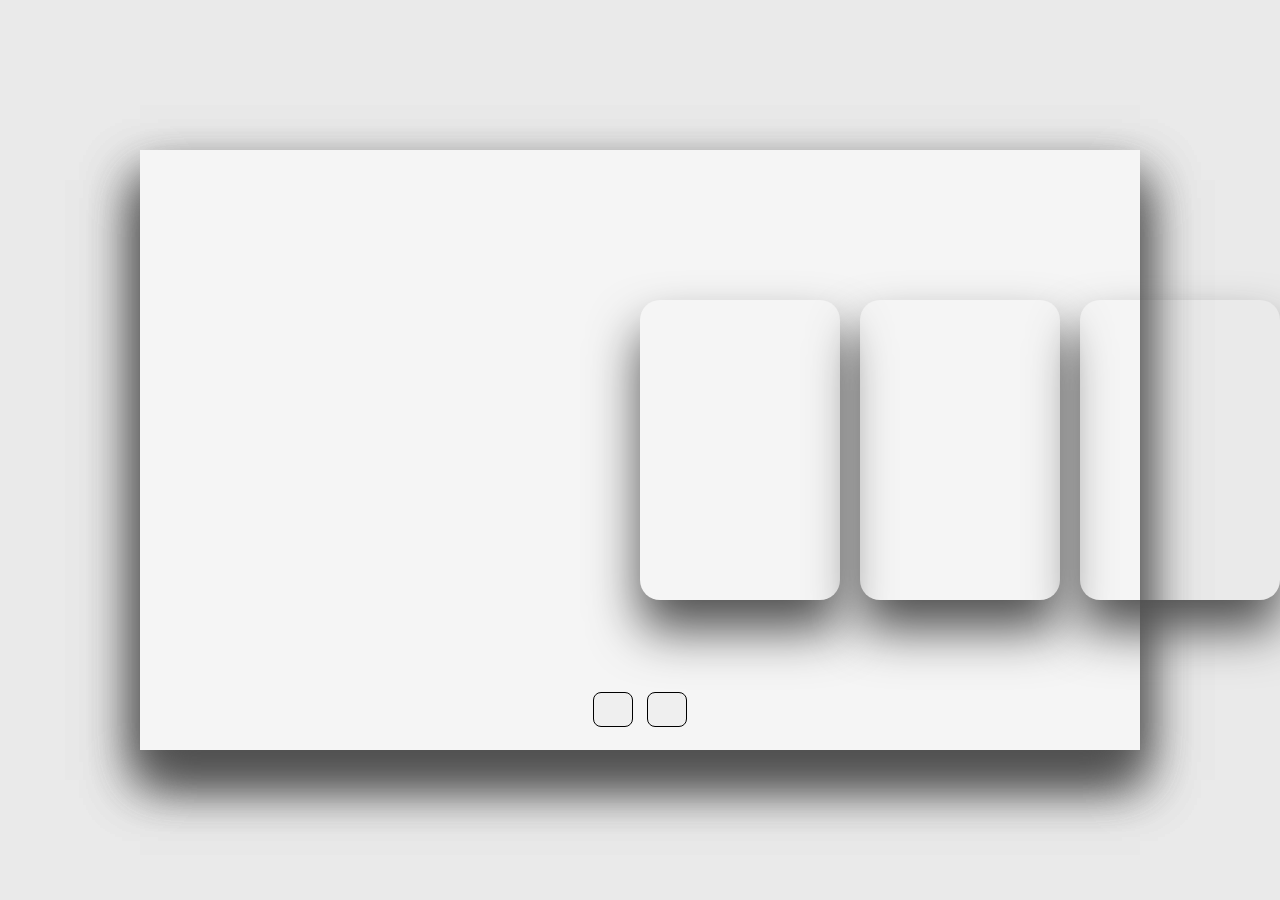
<file: Level 3/Task 1/index.html>
<!DOCTYPE html>
<html lang="en">
<head>
    <meta charset="UTF-8">
    <meta name="viewport" content="width=device-width, initial-scale=1.0">
    <link rel="stylesheet" href="style.css">
    <link rel="stylesheet" href="https://cdnjs.cloudflare.com/ajax/libs/font-awesome/6.4.0/css/all.min.css" integrity="sha512-iecdLmaskl7CVkqkXNQ/ZH/XLlvWZOJyj7Yy7tcenmpD1ypASozpmT/E0iPtmFIB46ZmdtAc9eNBvH0H/ZpiBw==" crossorigin="anonymous" referrerpolicy="no-referrer" />

    <title>Document</title>
</head>
<body>
     
<div class="container">

    <div class="slide">

        
        <div class="item" style="background-image: url(https://i.ibb.co/qCkd9jS/img1.jpg);">
            <div class="content">
                <div class="name">Switzerland</div>
                <div class="des">Lorem ipsum dolor, sit amet consectetur adipisicing elit. Ab, eum!</div>
                <button>See More</button>
            </div>
        </div>
        <div class="item" style="background-image: url(https://i.ibb.co/jrRb11q/img2.jpg);">
            <div class="content">
                <div class="name">Finland</div>
                <div class="des">Lorem ipsum dolor, sit amet consectetur adipisicing elit. Ab, eum!</div>
                <button>See More</button>
            </div>
        </div>
        <div class="item" style="background-image: url(https://i.ibb.co/NSwVv8D/img3.jpg);">
            <div class="content">
                <div class="name">Iceland</div>
                <div class="des">Lorem ipsum dolor, sit amet consectetur adipisicing elit. Ab, eum!</div>
                <button>See More</button>
            </div>
        </div>
        <div class="item" style="background-image: url(https://i.ibb.co/Bq4Q0M8/img4.jpg);">
            <div class="content">
                <div class="name">Australia</div>
                <div class="des">Lorem ipsum dolor, sit amet consectetur adipisicing elit. Ab, eum!</div>
                <button>See More</button>
            </div>
        </div>
        <div class="item" style="background-image: url(https://i.ibb.co/jTQfmTq/img5.jpg);">
            <div class="content">
                <div class="name">Netherland</div>
                <div class="des">Lorem ipsum dolor, sit amet consectetur adipisicing elit. Ab, eum!</div>
                <button>See More</button>
            </div>
        </div>
        <div class="item" style="background-image: url(https://i.ibb.co/RNkk6L0/img6.jpg);">
            <div class="content">
                <div class="name">Ireland</div>
                <div class="des">Lorem ipsum dolor, sit amet consectetur adipisicing elit. Ab, eum!</div>
                <button>See More</button>
            </div>
        </div>

    </div>

    <div class="button">
        <button class="prev"><i class="fa-solid fa-arrow-left"></i></button>
        <button class="next"><i class="fa-solid fa-arrow-right"></i></button>
    </div>

</div>
<script src="script.js"></script>

</body>
</html>
</file>
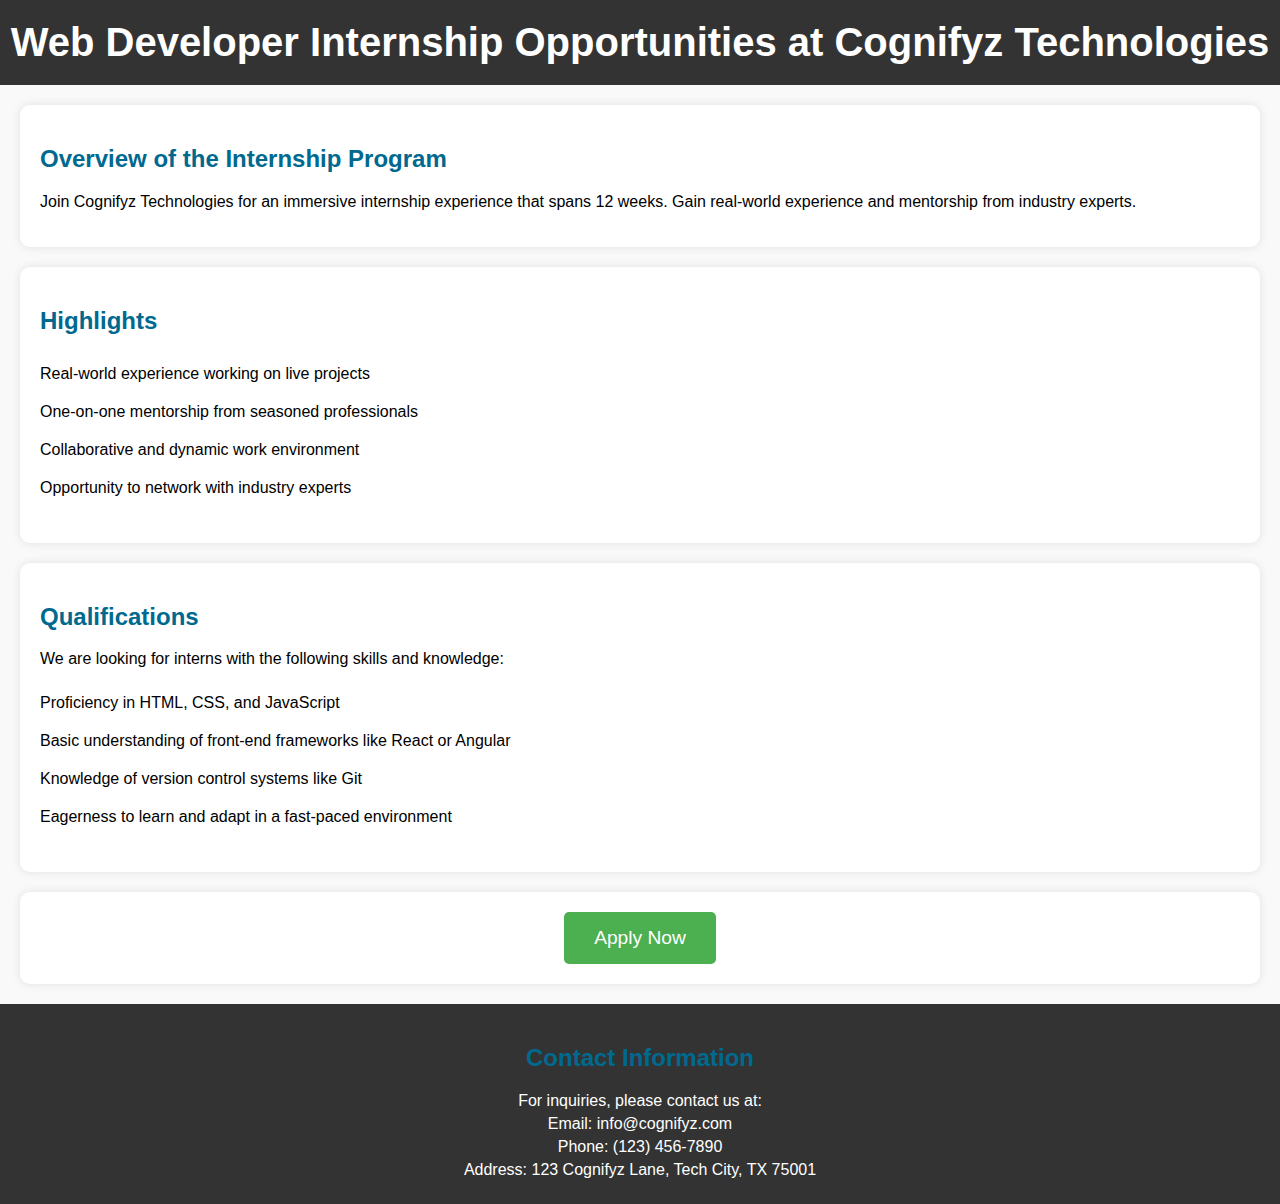
<file: Level 3/Task 2/index.html>
<!DOCTYPE html>
<html lang="en">
<head>
    <meta charset="UTF-8">
    <meta name="viewport" content="width=device-width, initial-scale=1.0">
    <title>Web Developer Internship at Cognifyz Technologies</title>
    <link rel="stylesheet" type="text/css" href="style.css">
</head>
<body>
    <header>
        <h1>Web Developer Internship Opportunities at Cognifyz Technologies</h1>
    </header>
    <section id="introduction">
        <h2>Overview of the Internship Program</h2>
        <p>Join Cognifyz Technologies for an immersive internship experience that spans 12 weeks. Gain real-world experience and mentorship from industry experts.</p>
    </section>
    <section id="highlights">
        <h2>Highlights</h2>
        <ul>
            <li>Real-world experience working on live projects</li>
            <li>One-on-one mentorship from seasoned professionals</li>
            <li>Collaborative and dynamic work environment</li>
            <li>Opportunity to network with industry experts</li>
        </ul>
    </section>
    <section id="qualifications">
        <h2>Qualifications</h2>
        <p>We are looking for interns with the following skills and knowledge:</p>
        <ul>
            <li>Proficiency in HTML, CSS, and JavaScript</li>
            <li>Basic understanding of front-end frameworks like React or Angular</li>
            <li>Knowledge of version control systems like Git</li>
            <li>Eagerness to learn and adapt in a fast-paced environment</li>
        </ul>
    </section>
    <section id="cta">
        <button id="applyButton">Apply Now</button>
    </section>
    <footer>
        <h2>Contact Information</h2>
        <p>For inquiries, please contact us at:</p>
        <p>Email: info@cognifyz.com</p>
        <p>Phone: (123) 456-7890</p>
        <p>Address: 123 Cognifyz Lane, Tech City, TX 75001</p>
    </footer>
    <script src="script.js"></script>
</body>
</html>
</file>
<file: Level 3/Task 1/style.css>
*{
    margin: 0;
    padding: 0;
    box-sizing: border-box;
}

body{
    background: #eaeaea;
    overflow: hidden;
}

.container{
    position: absolute;
    top: 50%;
    left: 50%;
    transform: translate(-50%, -50%);
    width: 1000px;
    height: 600px;
    background: #f5f5f5;
    box-shadow: 0 30px 50px #dbdbdb;
}

.container .slide .item{
    width: 200px;
    height: 300px;
    position: absolute;
    top: 50%;
    transform: translate(0, -50%);
    border-radius: 20px;
    box-shadow: 0 30px 50px #505050;
    background-position: 50% 50%;
    background-size: cover;
    display: inline-block;
    transition: 0.5s;
}

.slide .item:nth-child(1),
.slide .item:nth-child(2){
    top: 0;
    left: 0;
    transform: translate(0, 0);
    border-radius: 0;
    width: 100%;
    height: 100%;
}


.slide .item:nth-child(3){
    left: 50%;
}
.slide .item:nth-child(4){
    left: calc(50% + 220px);
}
.slide .item:nth-child(5){
    left: calc(50% + 440px);
}

/* here n = 0, 1, 2, 3,... */
.slide .item:nth-child(n + 6){
    left: calc(50% + 660px);
    opacity: 0;
}



.item .content{
    position: absolute;
    top: 50%;
    left: 100px;
    width: 300px;
    text-align: left;
    color: #eee;
    transform: translate(0, -50%);
    font-family: system-ui;
    display: none;
}


.slide .item:nth-child(2) .content{
    display: block;
}


.content .name{
    font-size: 40px;
    text-transform: uppercase;
    font-weight: bold;
    opacity: 0;
    animation: animate 1s ease-in-out 1 forwards;
}

.content .des{
    margin-top: 10px;
    margin-bottom: 20px;
    opacity: 0;
    animation: animate 1s ease-in-out 0.3s 1 forwards;
}

.content button{
    padding: 10px 20px;
    border: none;
    cursor: pointer;
    opacity: 0;
    animation: animate 1s ease-in-out 0.6s 1 forwards;
}


@keyframes animate {
    from{
        opacity: 0;
        transform: translate(0, 100px);
        filter: blur(33px);
    }

    to{
        opacity: 1;
        transform: translate(0);
        filter: blur(0);
    }
}



.button{
    width: 100%;
    text-align: center;
    position: absolute;
    bottom: 20px;
}

.button button{
    width: 40px;
    height: 35px;
    border-radius: 8px;
    border: none;
    cursor: pointer;
    margin: 0 5px;
    border: 1px solid #000;
    transition: 0.3s;
}

.button button:hover{
    background: #ababab;
    color: #fff;
}
</file>
<file: Level 3/Task 2/style.css>
body {
    font-family: Arial, sans-serif;
    background-color: #f9f9f9;
    margin: 0;
    padding: 0;
}

header {
    background-color: #333;
    color: white;
    text-align: center;
    padding: 20px 0;
}

h1 {
    margin: 0;
    font-size: 2.5em;
}

section {
    padding: 20px;
    margin: 20px;
    background-color: white;
    border-radius: 10px;
    box-shadow: 0 0 10px rgba(0, 0, 0, 0.1);
}

h2 {
    color: #00698f;
}

ul {
    list-style-type: none;
    padding: 0;
}

ul li {
    padding: 10px 0;
}

#cta {
    text-align: center;
}

#applyButton {
    background-color: #4CAF50;
    color: white;
    padding: 15px 30px;
    border: none;
    border-radius: 5px;
    font-size: 1.2em;
    cursor: pointer;
}

#applyButton:hover {
    background-color: #45a049;
}

footer {
    background-color: #333;
    color: white;
    text-align: center;
    padding: 20px 0;
    margin-top: 20px;
}

footer p {
    margin: 5px 0;
}
</file>
